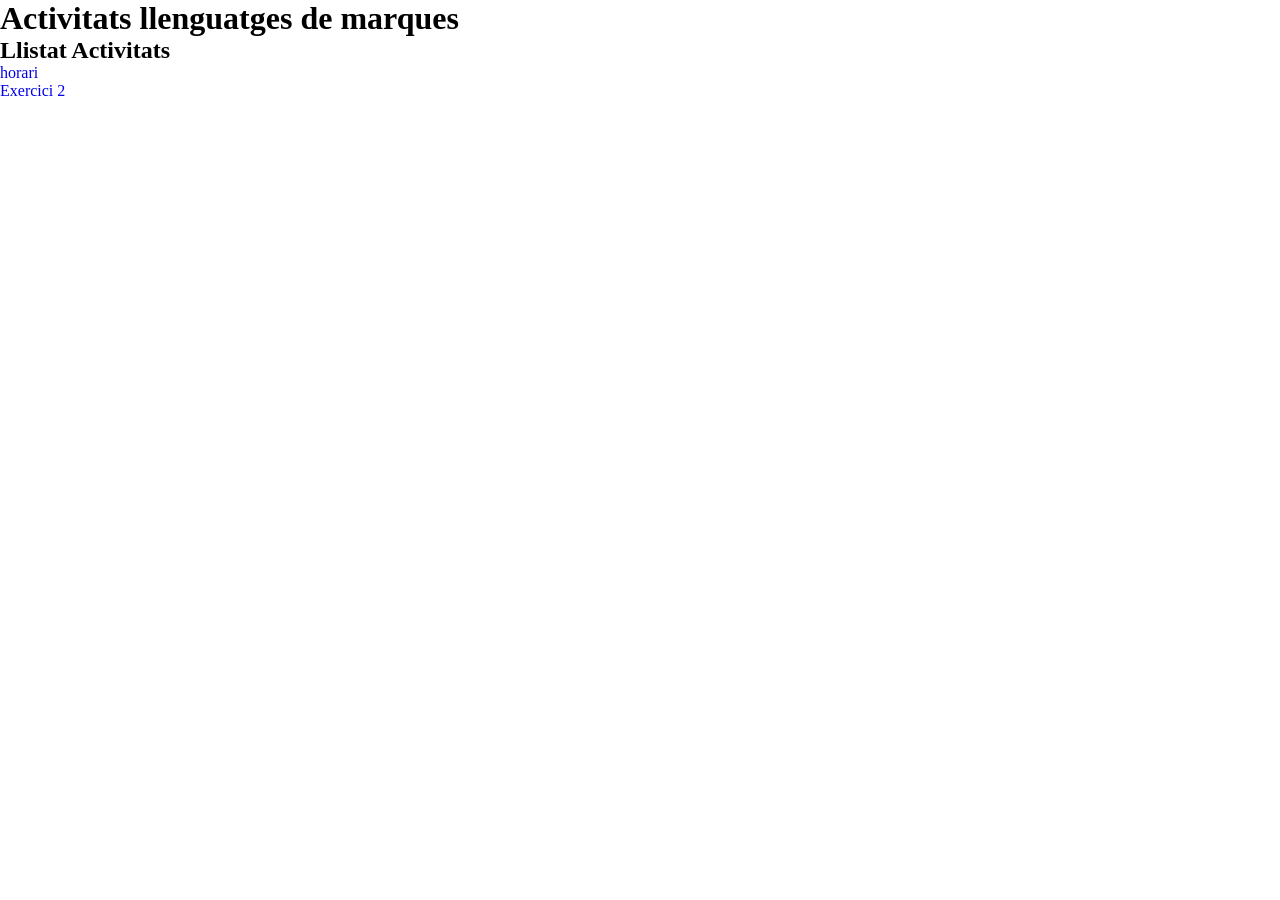
<file: index.html>
<!DOCTYPE html>
<html>
    <head>
        <meta charset="utf-8">
        <meta http-equiv="X-UA-Compatible" content="IE=edge">
        <title>Plantilla</title>
        <meta name="description" content="Plantilla">
        <meta name="author" content="Ruben">
        <meta name="viewport" content="width=device-width, initial-scale=1">
       
        <link rel="stylesheet" href="./css/style.css">
        <link rel="stylesheet" href="./css/colors.css">
    </head>
    <body>
        <header>
            <h1>Activitats llenguatges de marques</h1>
        </header>
        <h2>Llistat Activitats</h2>
        <ul>
            <li><a href="./html/horari.html">horari</a></li>
            <li><a href="#">Exercici 2</a></li>
            <li><a href="#"></a></li>
        </ul>
    </body>
</html>
</file>
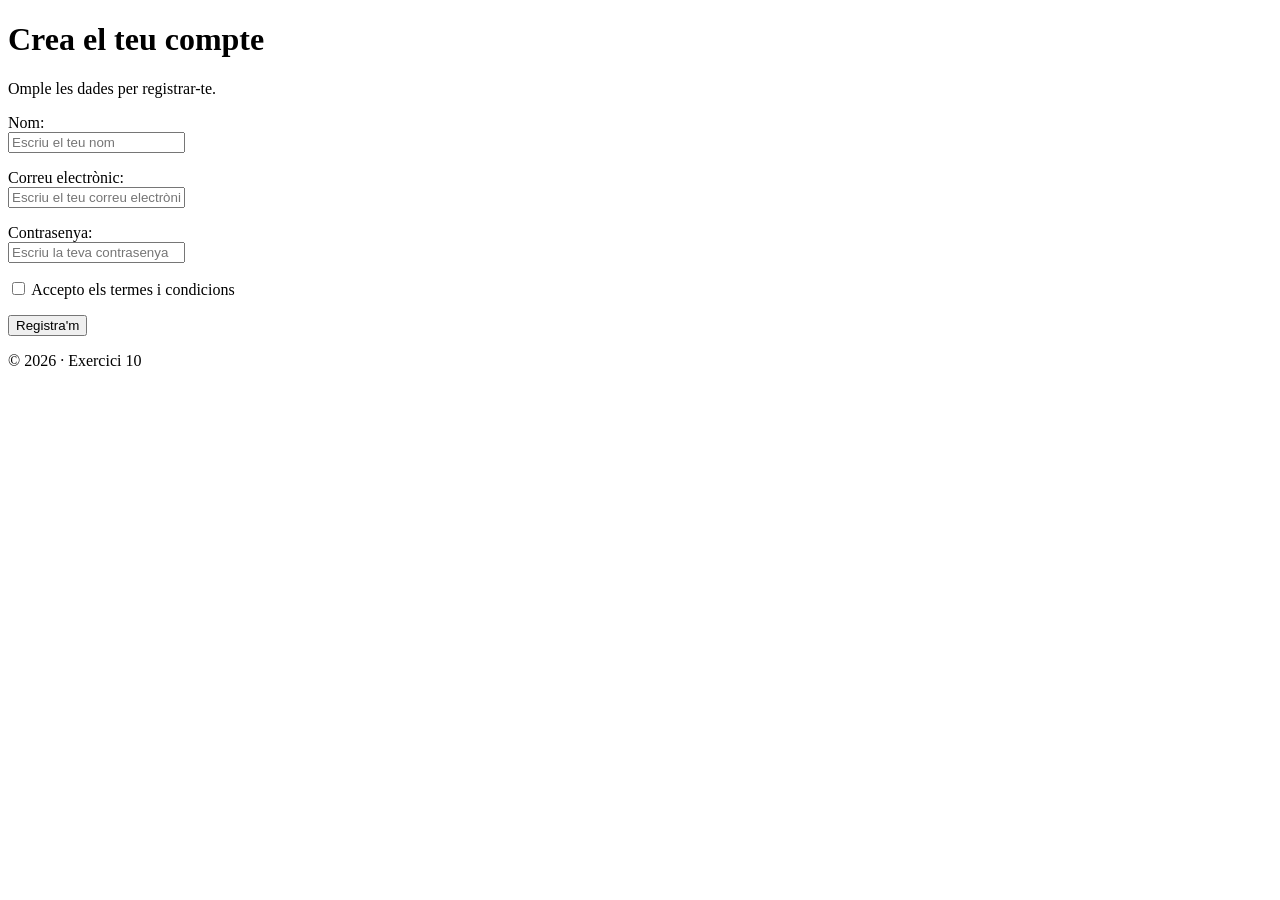
<file: html/10.RegistreTipic.html>
<!DOCTYPE html>
<html lang="ca">
<head>
  <meta charset="UTF-8">
  <meta name="viewport" content="width=device-width, initial-scale=1.0">
  <title>Registre</title>
</head>
<body>

  <header>
    <h1>Crea el teu compte</h1>
    <p>Omple les dades per registrar-te.</p>
  </header>

  <main>
    <form action="#" method="post">

      <p>
        <label for="nom">Nom:</label><br>
        <input type="text" id="nom" name="nom" placeholder="Escriu el teu nom">
      </p>

      <p>
        <label for="correu">Correu electrònic:</label><br>
        <input type="email" id="correu" name="correu" placeholder="Escriu el teu correu electrònic">
      </p>

      <p>
        <label for="contrasenya">Contrasenya:</label><br>
        <input type="password" id="contrasenya" name="contrasenya" placeholder="Escriu la teva contrasenya">
      </p>

      <p>
        <input type="checkbox" id="termes" name="termes">
        <label for="termes">Accepto els termes i condicions</label>
      </p>

      <p>
        <button type="submit">Registra'm</button>
      </p>

    </form>
  </main>

  <footer>
    <p>&copy; 2026 · Exercici 10</p>
  </footer>

</body>
</html>
</file>
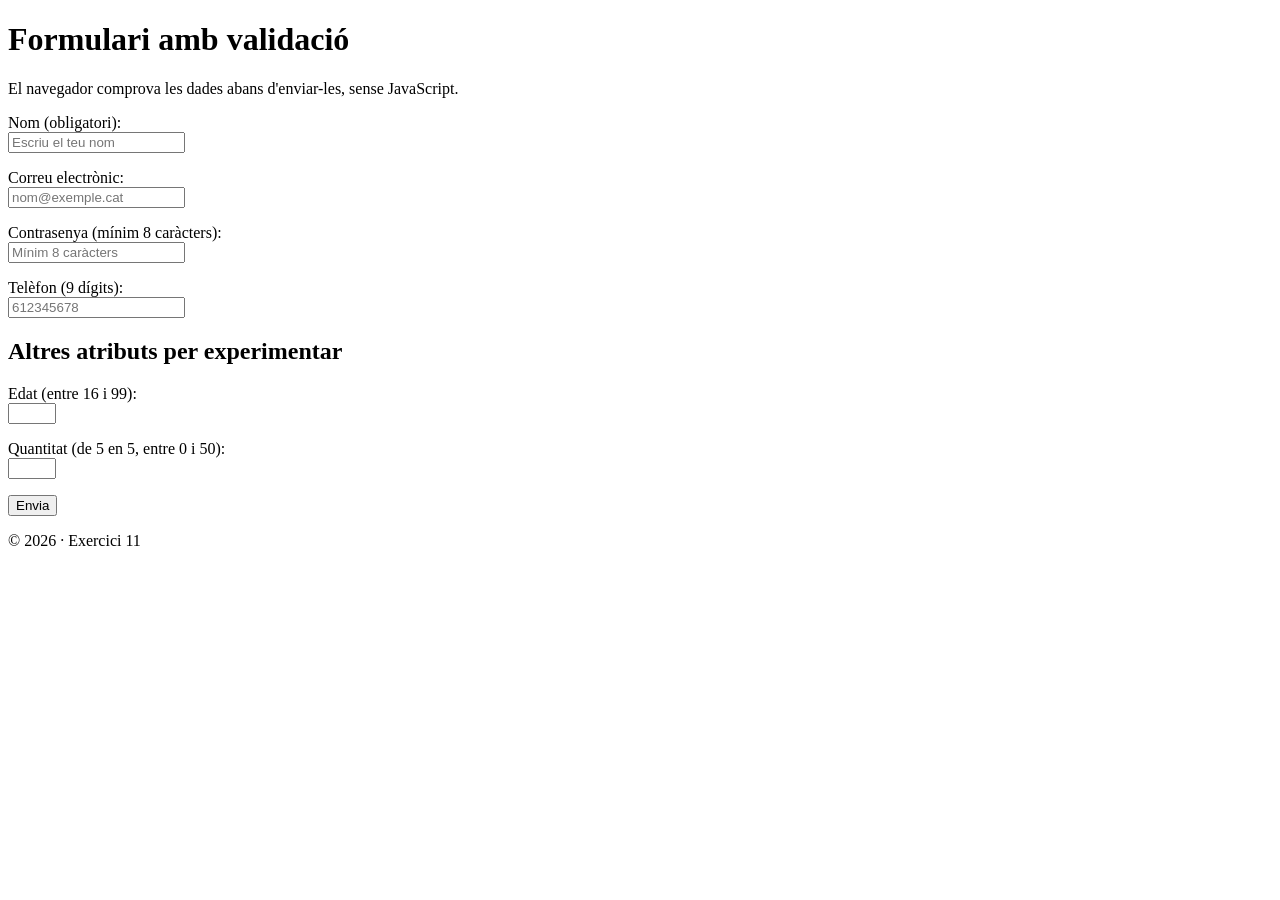
<file: html/11.ValidantSenseJS.html>
<!DOCTYPE html>
<html lang="ca">
<head>
  <meta charset="UTF-8">
  <meta name="viewport" content="width=device-width, initial-scale=1.0">
  <title>Validant sense JS</title>
</head>
<body>

  <header>
    <h1>Formulari amb validació</h1>
    <p>El navegador comprova les dades abans d'enviar-les, sense JavaScript.</p>
  </header>

  <main>
    <form action="#" method="post">

      <p>
        <label for="nom">Nom (obligatori):</label><br>
        <input type="text" id="nom" name="nom" placeholder="Escriu el teu nom"
               required maxlength="50">
      </p>

      <p>
        <label for="correu">Correu electrònic:</label><br>
        <input type="email" id="correu" name="correu" placeholder="nom@exemple.cat"
               required>
      </p>

      <p>
        <label for="contrasenya">Contrasenya (mínim 8 caràcters):</label><br>
        <input type="password" id="contrasenya" name="contrasenya"
               placeholder="Mínim 8 caràcters" required minlength="8">
      </p>

      <p>
        <label for="telefon">Telèfon (9 dígits):</label><br>
        <input type="tel" id="telefon" name="telefon" placeholder="612345678"
               required pattern="[0-9]{9}" maxlength="9"
               title="Introdueix exactament 9 dígits numèrics">
      </p>

      <h2>Altres atributs per experimentar</h2>

      <p>
        <label for="edat">Edat (entre 16 i 99):</label><br>
        <input type="number" id="edat" name="edat" min="16" max="99" step="1">
      </p>

      <p>
        <label for="quantitat">Quantitat (de 5 en 5, entre 0 i 50):</label><br>
        <input type="number" id="quantitat" name="quantitat" min="0" max="50" step="5">
      </p>

      <p>
        <button type="submit">Envia</button>
      </p>

    </form>
  </main>

  <footer>
    <p>&copy; 2026 · Exercici 11</p>
  </footer>

</body>
</html>
</file>
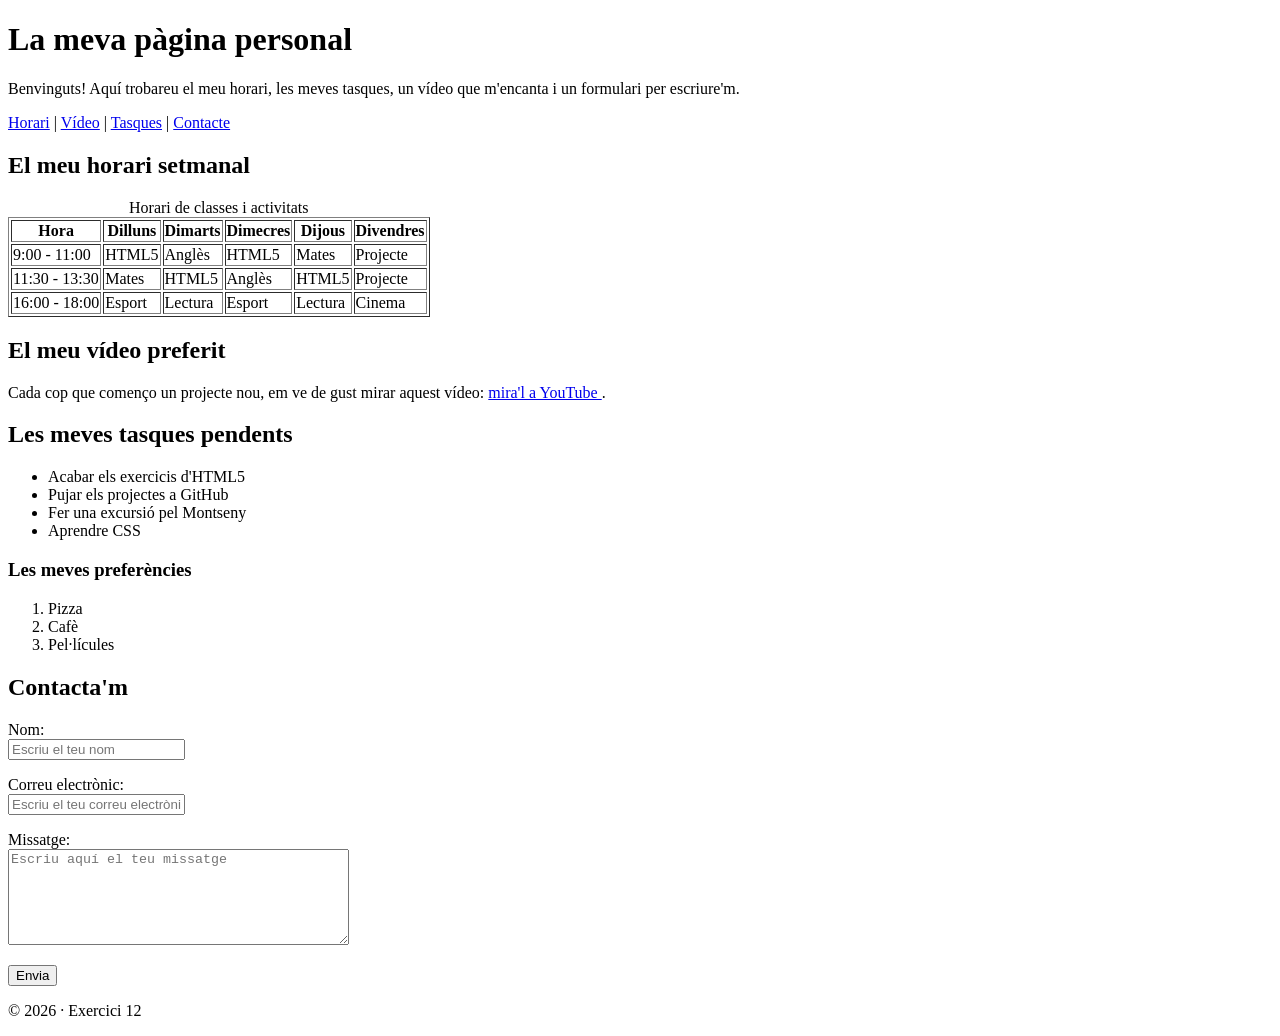
<file: html/12.SintesiHTML.html>
<!DOCTYPE html>
<html lang="ca">
<head>
  <meta charset="UTF-8">
  <meta name="viewport" content="width=device-width, initial-scale=1.0">
  <title>La meva pàgina personal</title>
</head>
<body>

  <header>
    <h1>La meva pàgina personal</h1>
    <p>
      Benvinguts! Aquí trobareu el meu horari, les meves tasques,
      un vídeo que m'encanta i un formulari per escriure'm.
    </p>
    <nav>
      <a href="#horari">Horari</a> |
      <a href="#video">Vídeo</a> |
      <a href="#tasques">Tasques</a> |
      <a href="#contacte">Contacte</a>
    </nav>
  </header>

  <main>

    <section id="horari">
      <h2>El meu horari setmanal</h2>
      <table border="1">
        <caption>Horari de classes i activitats</caption>
        <thead>
          <tr>
            <th>Hora</th>
            <th>Dilluns</th>
            <th>Dimarts</th>
            <th>Dimecres</th>
            <th>Dijous</th>
            <th>Divendres</th>
          </tr>
        </thead>
        <tbody>
          <tr>
            <td>9:00 - 11:00</td>
            <td>HTML5</td>
            <td>Anglès</td>
            <td>HTML5</td>
            <td>Mates</td>
            <td>Projecte</td>
          </tr>
          <tr>
            <td>11:30 - 13:30</td>
            <td>Mates</td>
            <td>HTML5</td>
            <td>Anglès</td>
            <td>HTML5</td>
            <td>Projecte</td>
          </tr>
          <tr>
            <td>16:00 - 18:00</td>
            <td>Esport</td>
            <td>Lectura</td>
            <td>Esport</td>
            <td>Lectura</td>
            <td>Cinema</td>
          </tr>
        </tbody>
      </table>
    </section>

    <section id="video">
      <h2>El meu vídeo preferit</h2>
      <p>
        Cada cop que començo un projecte nou, em ve de gust mirar aquest vídeo:
        <a href="https://www.youtube.com/watch?v=dQw4w9WgXcQ" target="_blank" rel="noopener">
          mira'l a YouTube
        </a>.
      </p>
    </section>

    <section id="tasques">
      <h2>Les meves tasques pendents</h2>
      <ul>
        <li>Acabar els exercicis d'HTML5</li>
        <li>Pujar els projectes a GitHub</li>
        <li>Fer una excursió pel Montseny</li>
        <li>Aprendre CSS</li>
      </ul>

      <h3>Les meves preferències</h3>
      <ol>
        <li>Pizza</li>
        <li>Cafè</li>
        <li>Pel·lícules</li>
      </ol>
    </section>

    <section id="contacte">
      <h2>Contacta'm</h2>
      <form action="#" method="post">

        <p>
          <label for="nom">Nom:</label><br>
          <input type="text" id="nom" name="nom" placeholder="Escriu el teu nom">
        </p>

        <p>
          <label for="correu">Correu electrònic:</label><br>
          <input type="email" id="correu" name="correu" placeholder="Escriu el teu correu electrònic">
        </p>

        <p>
          <label for="missatge">Missatge:</label><br>
          <textarea id="missatge" name="missatge" rows="6" cols="40" placeholder="Escriu aquí el teu missatge"></textarea>
        </p>

        <p>
          <button type="submit">Envia</button>
        </p>

      </form>
    </section>

  </main>

  <footer>
    <p>&copy; 2026 · Exercici 12</p>
  </footer>

</body>
</html>
</file>
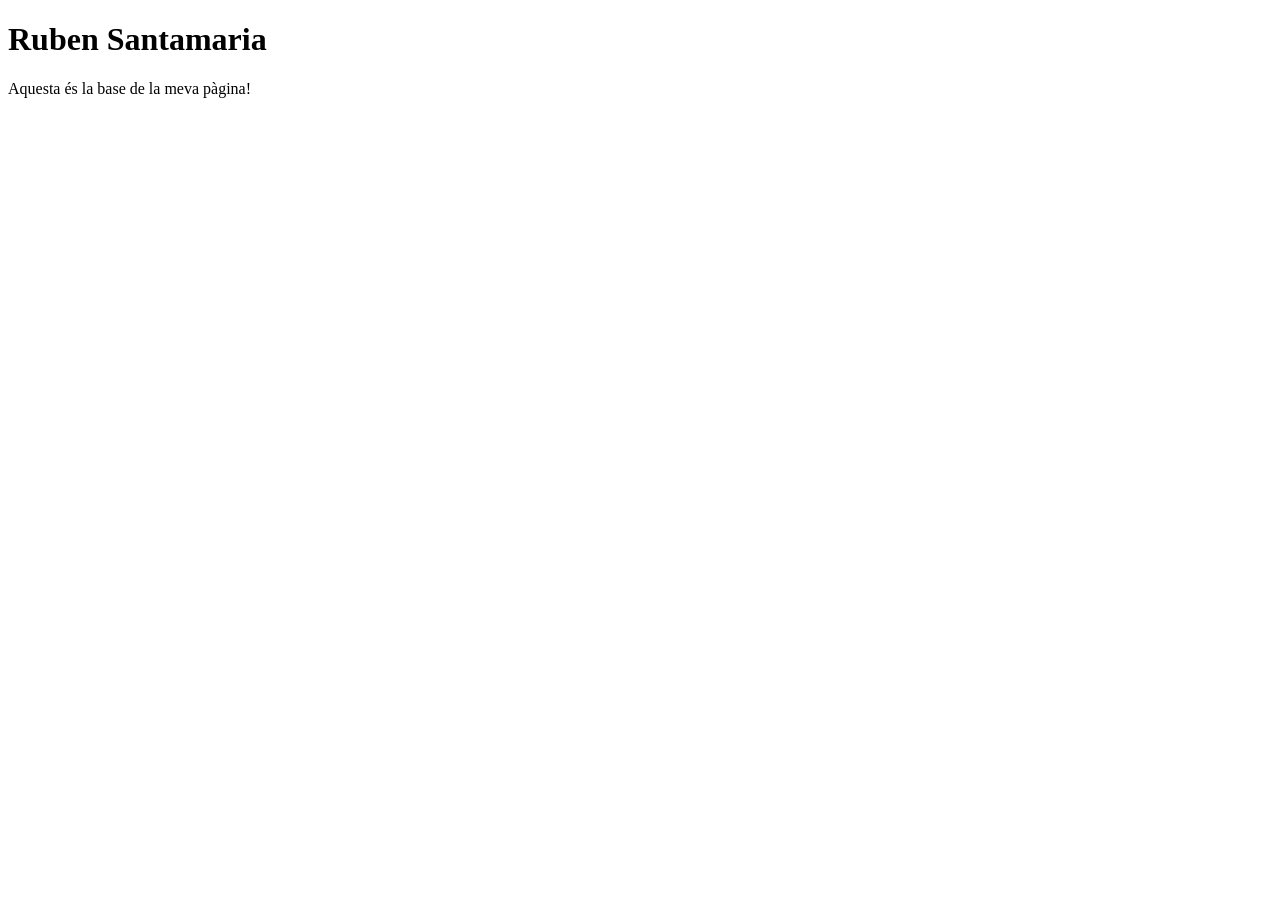
<file: html/1EsqueletBasic.html>
<!DOCTYPE html>
<html lang="ca">

<head>
    <meta charset="utf-8">
    <meta name="viewport" content="width=device-width, initial-scale=1">
    <title>El Dojo de les Tortugues Ninja</title>
</head>

<body>
    <h1>Ruben Santamaria</h1>
    <p>Aquesta és la base de la meva pàgina!</p>
</body>

</html>
</file>
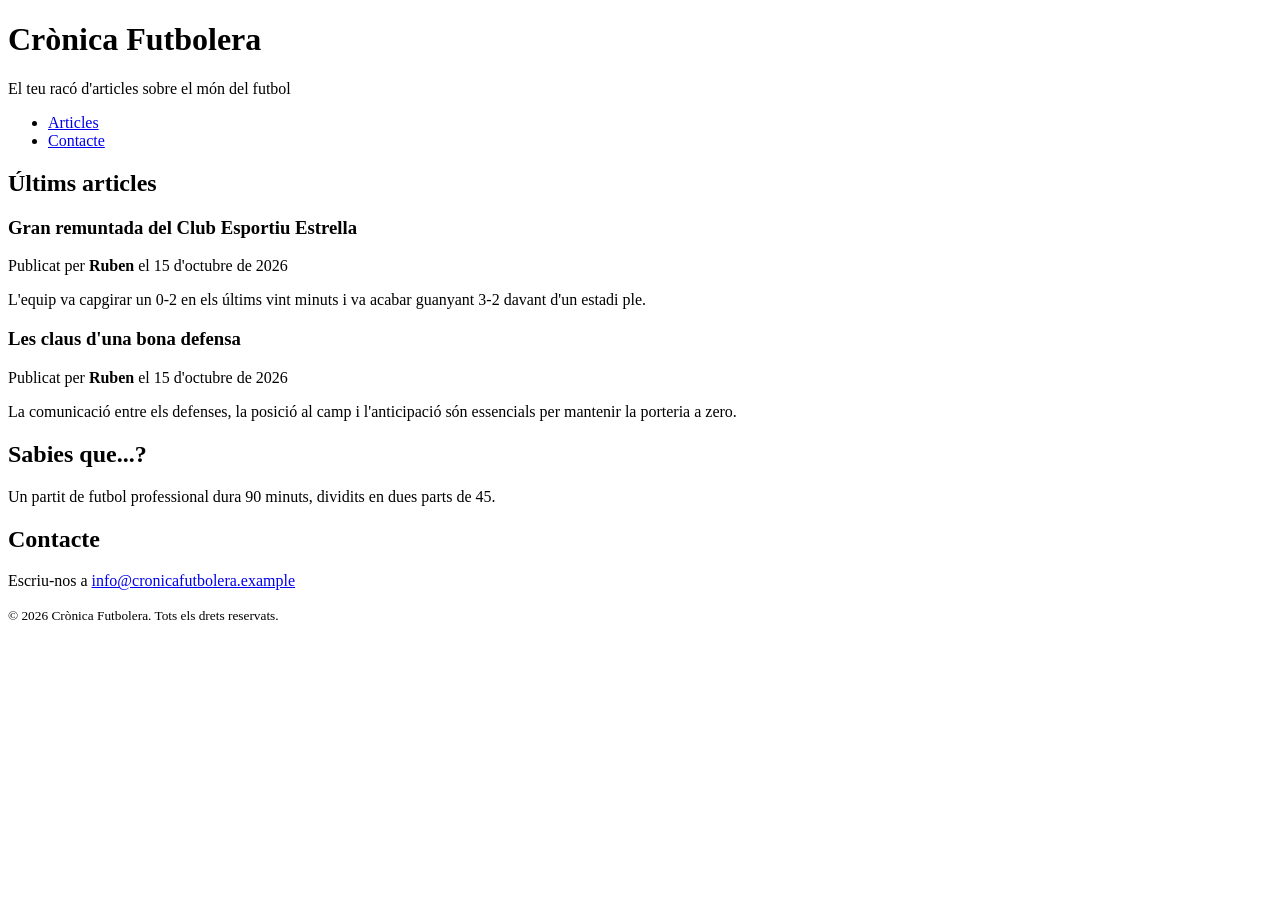
<file: html/2.Semantica.html>
<!DOCTYPE html>
<html lang="ca">

<head>
    <meta charset="utf-8">
    <meta name="viewport" content="width=device-width, initial-scale=1">
    <title>Crònica Futbolera</title>
</head>

<body>
    <header>
        <h1>Crònica Futbolera</h1>
        <p>El teu racó d'articles sobre el món del futbol</p>

        <nav>
            <ul>
                <li><a href="#articles">Articles</a></li>
                <li><a href="#contacte">Contacte</a></li>
            </ul>
        </nav>
    </header>

    <main>
        <section id="articles">
            <h2>Últims articles</h2>

            <article>
                <header>
                    <h3>Gran remuntada del Club Esportiu Estrella</h3>
                    <p>Publicat per <strong>Ruben</strong> el <time datetime="2026-10-15">15 d'octubre de 2026</time></p>
                </header>
                <p>
                    L'equip va capgirar un 0-2 en els últims vint minuts
                    i va acabar guanyant 3-2 davant d'un estadi ple.
                </p>
            </article>

            <article>
                <header>
                    <h3>Les claus d'una bona defensa</h3>
                    <p>Publicat per <strong>Ruben</strong> el <time datetime="2026-10-15">15 d'octubre de 2026</time></p>
                </header>
                <p>
                    La comunicació entre els defenses, la posició al camp
                    i l'anticipació són essencials per mantenir la porteria a zero.
                </p>
            </article>
        </section>

        <aside>
            <h2>Sabies que...?</h2>
            <p>Un partit de futbol professional dura 90 minuts, dividits en dues parts de 45.</p>
        </aside>
    </main>

    <footer id="contacte">
        <section>
            <h2>Contacte</h2>
            <p>Escriu-nos a <a href="mailto:info@cronicafutbolera.example">info@cronicafutbolera.example</a></p>
        </section>
        <p><small>&copy; 2026 Crònica Futbolera. Tots els drets reservats.</small></p>
    </footer>
</body>

</html>
</file>
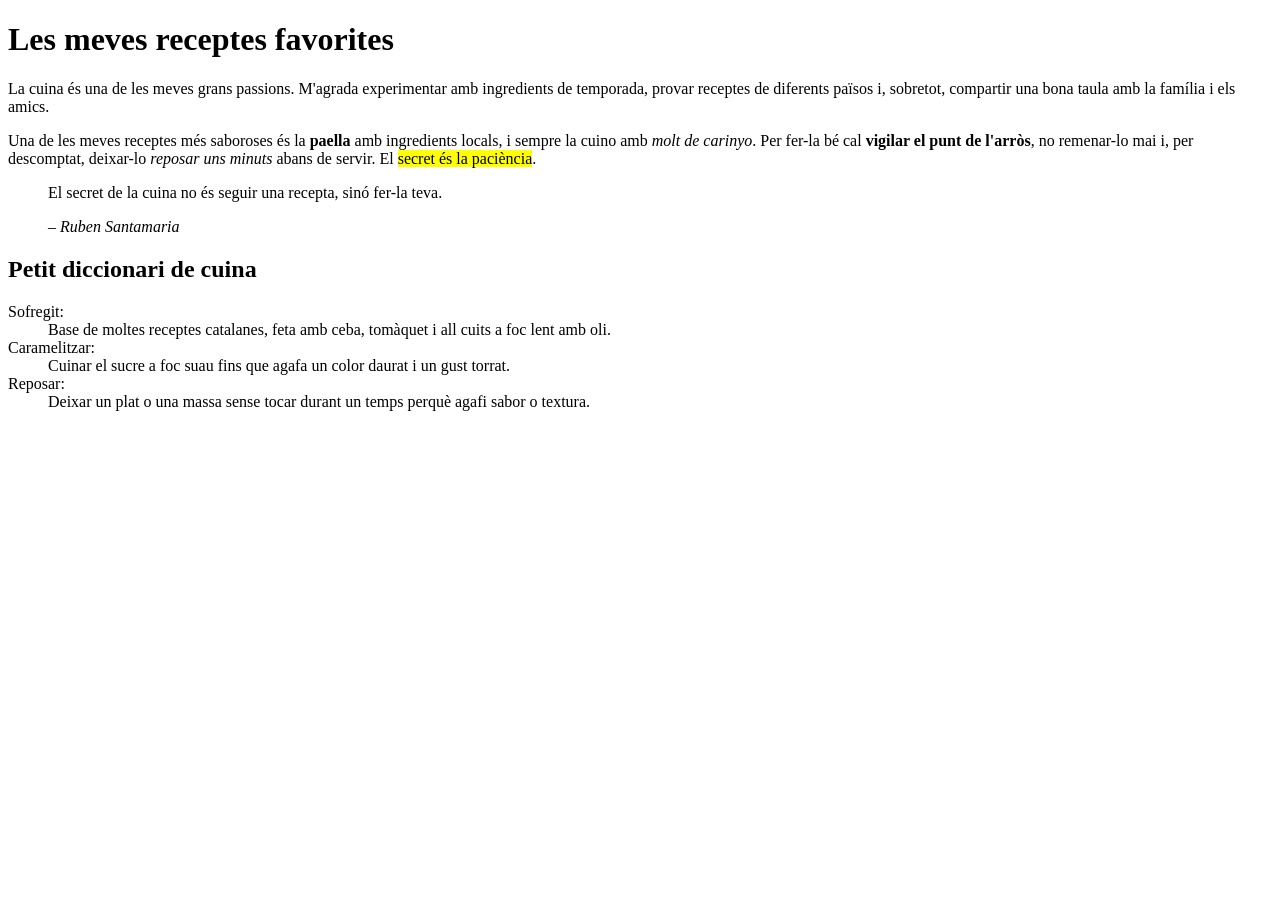
<file: html/3.Textualment.html>
<!DOCTYPE html>
<html lang="ca">

<head>
    <meta charset="utf-8">
    <meta name="viewport" content="width=device-width, initial-scale=1">
    <title>Les meves receptes favorites</title>
</head>

<body>
    <h1>Les meves receptes favorites</h1>

    <p>
        La cuina és una de les meves grans passions. M'agrada experimentar
        amb ingredients de temporada, provar receptes de diferents països
        i, sobretot, compartir una bona taula amb la família i els amics.
    </p>

    <p>
        Una de les meves receptes més saboroses és la <strong>paella</strong>
        amb ingredients locals, i sempre la cuino amb <em>molt de carinyo</em>.
        Per fer-la bé cal <strong>vigilar el punt de l'arròs</strong>, no
        remenar-lo mai i, per descomptat, deixar-lo <em>reposar uns minuts</em>
        abans de servir. El <mark>secret és la paciència</mark>.
    </p>

    <blockquote>
        <p>El secret de la cuina no és seguir una recepta, sinó fer-la teva.</p>
        <footer>– <cite>Ruben Santamaria</cite></footer>
    </blockquote>

    <h2>Petit diccionari de cuina</h2>

    <dl>
        <dt>Sofregit:</dt>
        <dd>Base de moltes receptes catalanes, feta amb ceba, tomàquet i all cuits a foc lent amb oli.</dd>

        <dt>Caramelitzar:</dt>
        <dd>Cuinar el sucre a foc suau fins que agafa un color daurat i un gust torrat.</dd>

        <dt>Reposar:</dt>
        <dd>Deixar un plat o una massa sense tocar durant un temps perquè agafi sabor o textura.</dd>
    </dl>
</body>

</html>
</file>
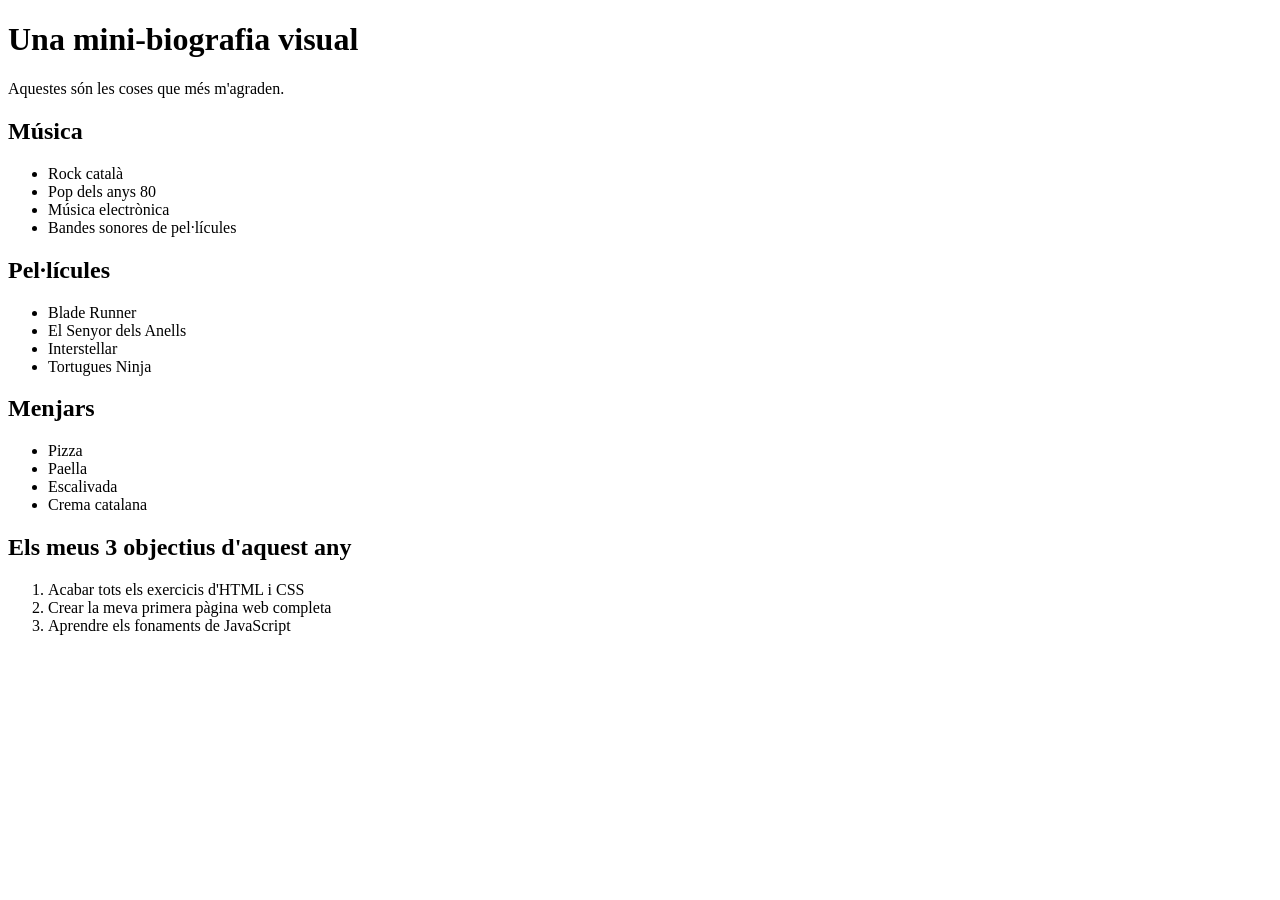
<file: html/4.Allista't.html>
<!DOCTYPE html>
<html lang="ca">

<head>
    <meta charset="utf-8">
    <meta name="viewport" content="width=device-width, initial-scale=1">
    <title>Les meves preferències</title>
</head>

<body>
    <h1>Una mini-biografia visual</h1>
    <p>Aquestes són les coses que més m'agraden.</p>

    <h2>Música</h2>
    <ul>
        <li>Rock català</li>
        <li>Pop dels anys 80</li>
        <li>Música electrònica</li>
        <li>Bandes sonores de pel·lícules</li>
    </ul>

    <h2>Pel·lícules</h2>
    <ul>
        <li>Blade Runner</li>
        <li>El Senyor dels Anells</li>
        <li>Interstellar</li>
        <li>Tortugues Ninja</li>
    </ul>

    <h2>Menjars</h2>
    <ul>
        <li>Pizza</li>
        <li>Paella</li>
        <li>Escalivada</li>
        <li>Crema catalana</li>
    </ul>

    <h2>Els meus 3 objectius d'aquest any</h2>
    <ol>
        <li>Acabar tots els exercicis d'HTML i CSS</li>
        <li>Crear la meva primera pàgina web completa</li>
        <li>Aprendre els fonaments de JavaScript</li>
    </ol>
</body>

</html>
</file>
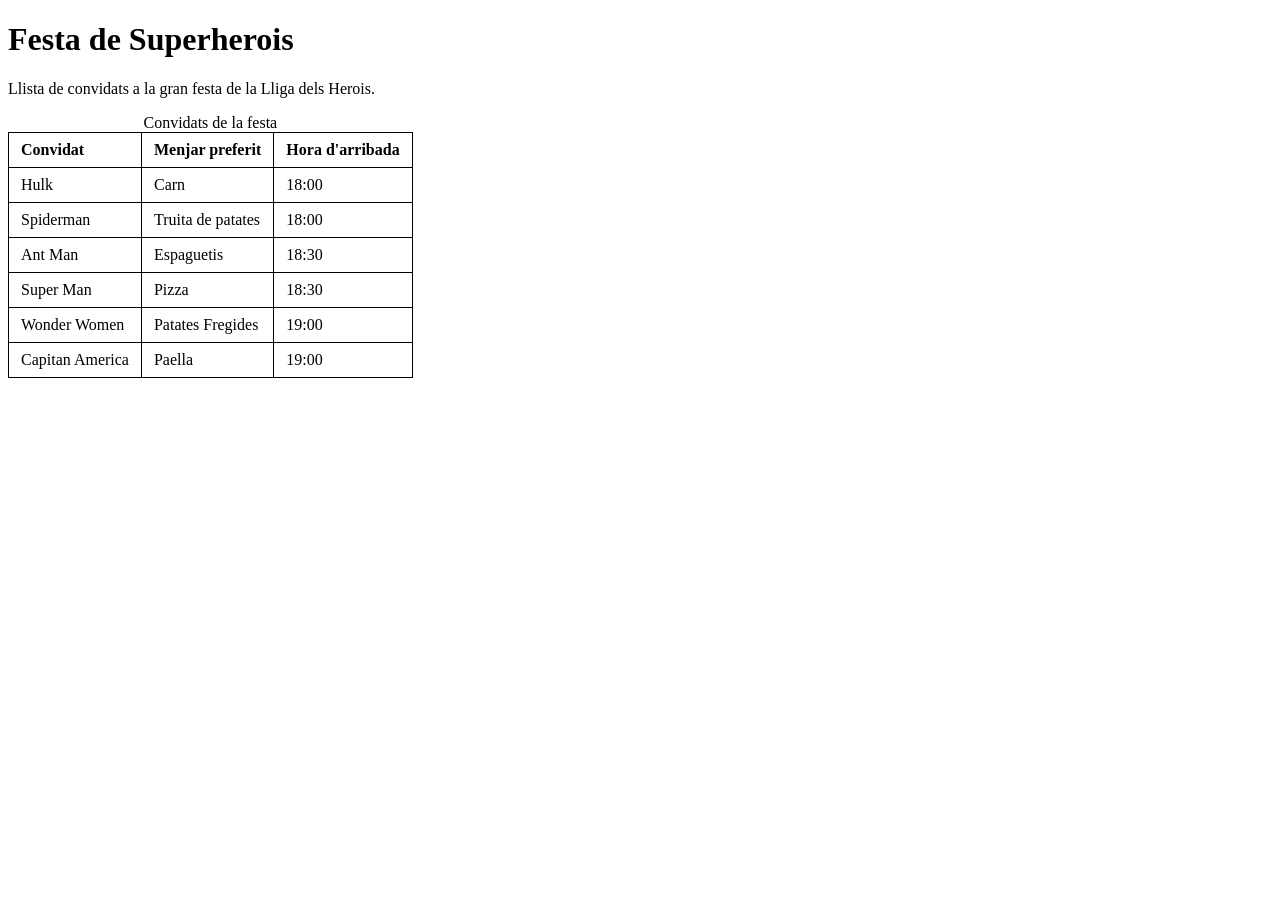
<file: html/5.Entaulats.html>
<!DOCTYPE html>
<html lang="ca">

<head>
    <meta charset="utf-8">
    <meta name="viewport" content="width=device-width, initial-scale=1">
    <title>Festa de Superherois</title>
    <style>
        table, th, td {
            border: 1px solid black;
            border-collapse: collapse;
        }
        th, td {
            padding: 8px 12px;
            text-align: left;
        }
    </style>
</head>

<body>
    <h1>Festa de Superherois</h1>
    <p>Llista de convidats a la gran festa de la Lliga dels Herois.</p>

    <table>
        <caption>Convidats de la festa</caption>
        <thead>
            <tr>
                <th>Convidat</th>
                <th>Menjar preferit</th>
                <th>Hora d'arribada</th>
            </tr>
        </thead>
        <tbody>
            <tr>
                <td>Hulk</td>
                <td>Carn</td>
                <td>18:00</td>
            </tr>
            <tr>
                <td>Spiderman</td>
                <td>Truita de patates</td>
                <td>18:00</td>
            </tr>
            <tr>
                <td>Ant Man</td>
                <td>Espaguetis</td>
                <td>18:30</td>
            </tr>
            <tr>
                <td>Super Man</td>
                <td>Pizza</td>
                <td>18:30</td>
            </tr>
            <tr>
                <td>Wonder Women</td>
                <td>Patates Fregides</td>
                <td>19:00</td>
            </tr>
            <tr>
                <td>Capitan America</td>
                <td>Paella</td>
                <td>19:00</td>
            </tr>
        </tbody>
    </table>
</body>

</html>
</file>
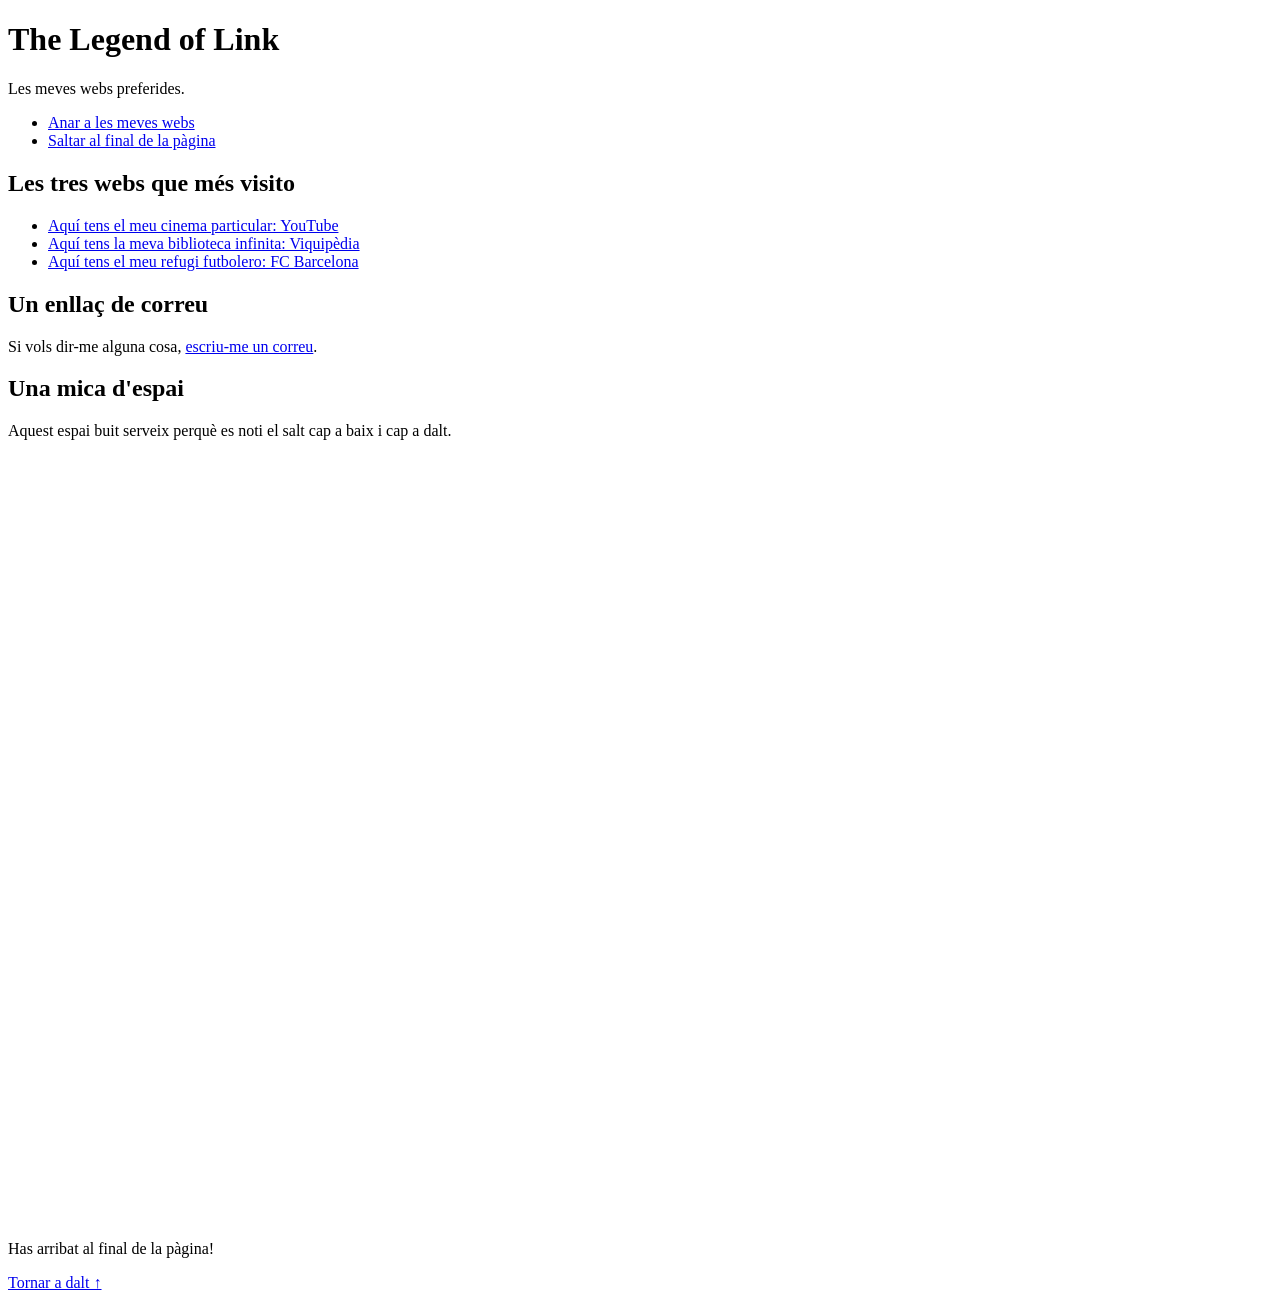
<file: html/7.TheLegendOfKing.html>
<!DOCTYPE html>
<html lang="ca">

<head>
    <meta charset="utf-8">
    <meta name="viewport" content="width=device-width, initial-scale=1">
    <title>The Legend of Link</title>
</head>

<body>
    <header id="dalt">
        <h1>The Legend of Link</h1>
        <p>Les meves webs preferides.</p>
    </header>

    <nav>
        <ul>
            <li><a href="#webs">Anar a les meves webs</a></li>
            <li><a href="#baix">Saltar al final de la pàgina</a></li>
        </ul>
    </nav>

    <main>
        <section id="webs">
            <h2>Les tres webs que més visito</h2>

            <ul>
                <li>
                    <a href="https://www.youtube.com" target="_blank" rel="noopener noreferrer">
                        Aquí tens el meu cinema particular: YouTube
                    </a>
                </li>
                <li>
                    <a href="https://www.wikipedia.org" target="_blank" rel="noopener noreferrer">
                        Aquí tens la meva biblioteca infinita: Viquipèdia
                    </a>
                </li>
                <li>
                    <a href="https://www.fcbarcelona.cat" target="_blank" rel="noopener noreferrer">
                        Aquí tens el meu refugi futbolero: FC Barcelona
                    </a>
                </li>
            </ul>
        </section>

        <section>
            <h2>Un enllaç de correu</h2>
            <p>
                Si vols dir-me alguna cosa, <a href="mailto:josep@exemple.cat">escriu-me un correu</a>.
            </p>
        </section>

        <!-- Aquest contingut fa que la pàgina sigui prou llarga per notar el salt -->
        <section>
            <h2>Una mica d'espai</h2>
            <p style="margin-bottom: 800px;">
                Aquest espai buit serveix perquè es noti el salt cap a baix i cap a dalt.
            </p>
        </section>
    </main>

    <footer id="baix">
        <p>Has arribat al final de la pàgina!</p>
        <p><a href="#dalt">Tornar a dalt &uarr;</a></p>
    </footer>
</body>

</html>
</file>
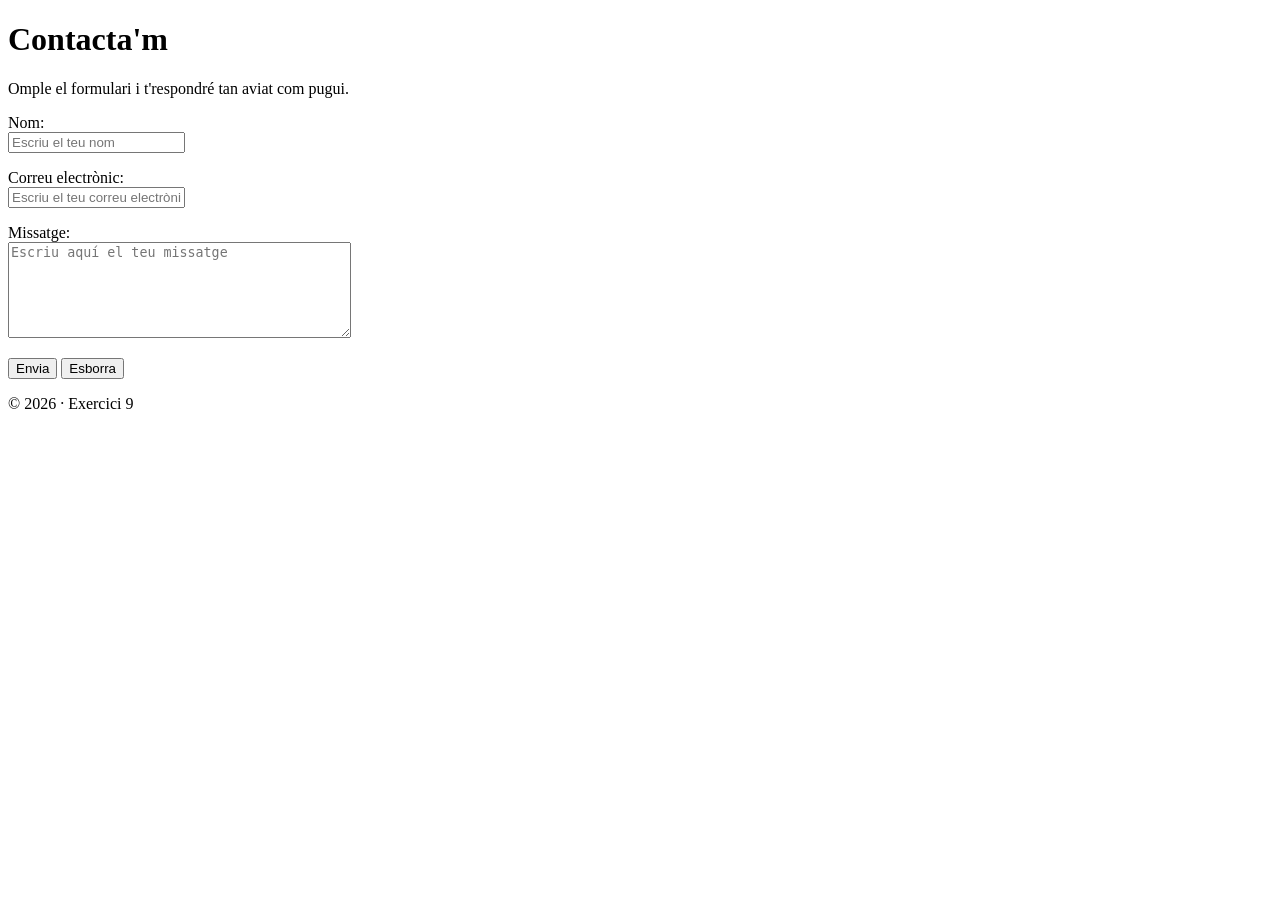
<file: html/9.Contacta'n.html>
<!DOCTYPE html>
<html lang="ca">
<head>
  <meta charset="UTF-8">
  <meta name="viewport" content="width=device-width, initial-scale=1.0">
  <title>Contacta'm</title>
</head>
<body>

  <header>
    <h1>Contacta'm</h1>
    <p>Omple el formulari i t'respondré tan aviat com pugui.</p>
  </header>

  <main>
    <form action="#" method="post">

      <p>
        <label for="nom">Nom:</label><br>
        <input type="text" id="nom" name="nom" placeholder="Escriu el teu nom">
      </p>

      <p>
        <label for="correu">Correu electrònic:</label><br>
        <input type="email" id="correu" name="correu" placeholder="Escriu el teu correu electrònic">
      </p>

      <p>
        <label for="missatge">Missatge:</label><br>
        <textarea id="missatge" name="missatge" rows="6" cols="40" placeholder="Escriu aquí el teu missatge"></textarea>
      </p>

      <p>
        <button type="submit">Envia</button>
        <button type="reset">Esborra</button>
      </p>

    </form>
  </main>

  <footer>
    <p>&copy; 2026 · Exercici 9</p>
  </footer>

</body>
</html>
</file>
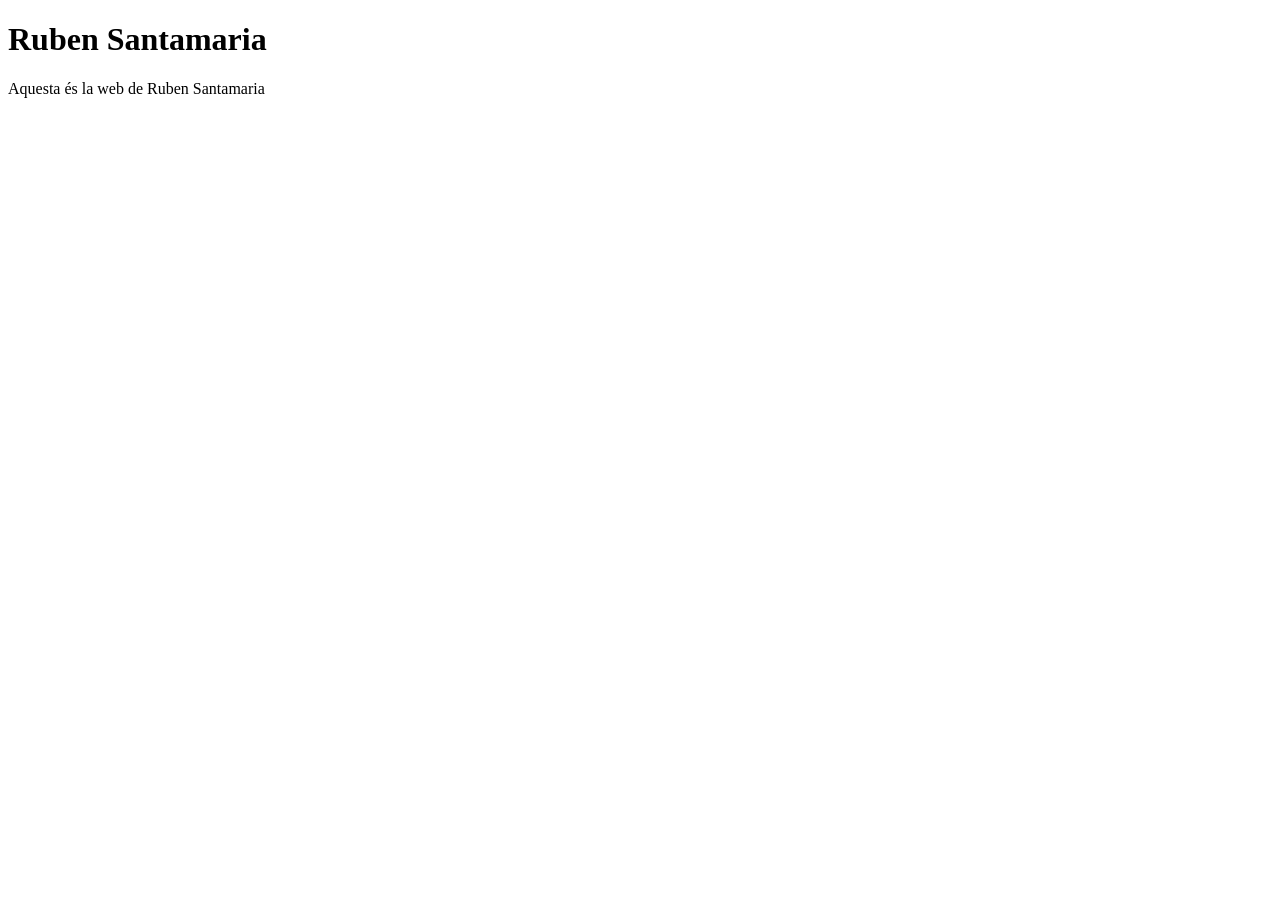
<file: html/esquelet.html>
<!DOCTYPE html>
<html lang="ca">
<head>
  <meta charset="UTF-8">
  <meta name="viewport" content="width=device-width, initial-scale=1.0">
  <title>El Meu Projecte Somiat</title>
</head>
<body>
  <h1><b>Ruben Santamaria</b></h1>
  <p>Aquesta és la web de Ruben Santamaria</p>
</body>
</html>
</file>
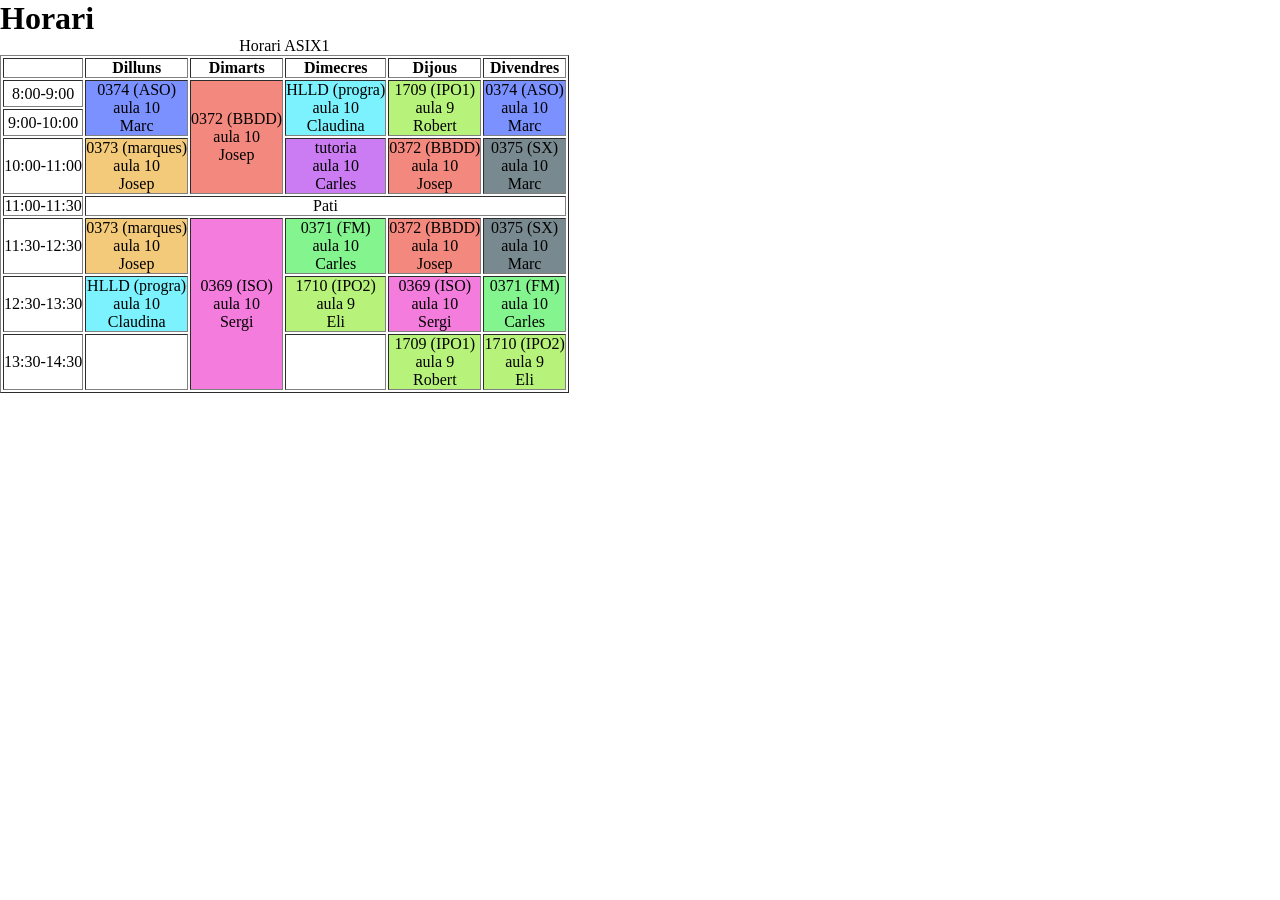
<file: html/horari.html>
<!DOCTYPE html>
<html lang="ca">

<head>
    <meta charset="utf-8">
    <meta http-equiv="X-UA-Compatible" content="IE=edge">
    <title>Plantilla</title>
    <meta name="description" content="Plantilla">
    <meta name="author" content="Ruben">
    <meta name="viewport" content="width=device-width, initial-scale=1">

    <link rel="stylesheet" href="./../css/style.css">
    <link rel="stylesheet" href="./../css/colors.css">
</head>

<body>
    <header>
        <h1>Horari</h1>
    </header>
    <main>
        <table border="1">
            <caption>Horari ASIX1</caption>
            <thead>
                <tr>
                    <th></th>
                    <th>Dilluns</th>
                    <th>Dimarts</th>
                    <th>Dimecres</th>
                    <th>Dijous</th>
                    <th>Divendres</th>
                </tr>
            </thead>
            <tbody>
                <tr>
                    <td>8:00-9:00</td>
                    <td rowspan="2" class="bg-crimson">
                        <p>0374 (ASO)</p>
                        <p>aula 10</p>
                        <p>Marc</p>
                    </td>
                    <td rowspan="3" class="bg-b">
                        <p>0372 (BBDD)</p>
                        <p>aula 10</p>
                        <p>Josep</p>
                    </td>
                    <td rowspan="2" class="bg-a">
                        <p>HLLD (progra)</p>
                        <p>aula 10</p>
                        <p>Claudina</p>
                    </td>
                    <td rowspan="2" class="bg-c">
                        <p>1709 (IPO1)</p>
                        <p>aula 9</p>
                        <p>Robert</p>
                    </td>
                    <td rowspan="2" class="bg-crimson">
                        <p>0374 (ASO)</p>
                        <p>aula 10</p>
                        <p>Marc</p>
                    </td>
                </tr>
                <tr>
                    <td>9:00-10:00</td>
                </tr>
                <tr>
                    <td>10:00-11:00</td>
                    <td class="bg-pollo">
                        <p>0373 (marques)</p>
                        <p>aula 10</p>
                        <p>Josep</p>
                    </td>
                    <td class="bg-d">
                        <p>tutoria</p>
                        <p>aula 10</p>
                        <p>Carles</p>
                    </td>
                    <td class="bg-b">
                        <p>0372 (BBDD)</p>
                        <p>aula 10</p>
                        <p>Josep</p>
                    </td>
                    <td class="bg-e">
                        <p>0375 (SX)</p>
                        <p>aula 10</p>
                        <p>Marc</p>
                    </td>
                </tr>
                <tr>
                    <td>11:00-11:30</td>
                    <td colspan="5">
                        <p>Pati</p>
                    </td>
                </tr>
                <tr>
                    <td>11:30-12:30</td>
                    <td class="bg-pollo">
                        <p>0373 (marques)</p>
                        <p>aula 10</p>
                        <p>Josep</p>
                    </td>
                    <td rowspan="3" class="bg-g">
                        <p>0369 (ISO)</p>
                        <p>aula 10</p>
                        <p>Sergi</p>
                    </td>
                    <td class="bg-f">
                        <p>0371 (FM)</p>
                        <p>aula 10</p>
                        <p>Carles</p>
                    </td>
                    <td class="bg-b">
                        <p>0372 (BBDD)</p>
                        <p>aula 10</p>
                        <p>Josep</p>
                    </td>
                    <td class="bg-e">
                        <p>0375 (SX)</p>
                        <p>aula 10</p>
                        <p>Marc</p>
                    </td>
                </tr>
                <tr>
                    <td>12:30-13:30</td>
                    <td class="bg-a">
                        <p>HLLD (progra)</p>
                        <p>aula 10</p>
                        <p>Claudina</p>
                    </td>
                    <td class="bg-c">
                        <p>1710 (IPO2)</p>
                        <p>aula 9</p>
                        <p>Eli</p>
                    </td>
                    <td class="bg-g">
                        <p>0369 (ISO)</p>
                        <p>aula 10</p>
                        <p>Sergi</p>
                    </td>
                    <td class="bg-f">
                        <p>0371 (FM)</p>
                        <p>aula 10</p>
                        <p>Carles</p>
                    </td>
                </tr>
                <tr>
                    <td>13:30-14:30</td>
                    <td></td>
                    <td></td>
                    <td class="bg-c">
                        <p>1709 (IPO1)</p>
                        <p>aula 9</p>
                        <p>Robert</p>
                    </td>
                    <td class="bg-c">
                        <p>1710 (IPO2)</p>
                        <p>aula 9</p>
                        <p>Eli</p>
                    </td>
                </tr>
            </tbody>
        </table>
    </main>
</body>

</html>
</file>
<file: css/style.css>
* {
    margin: 0;
    padding: 0;

    text-decoration: none;
    list-style: none;
}

td, th {
    text-align: center;
}
</file>
<file: css/colors.css>
.bg-crimson {
    background-color: rgba(6, 48, 255, 0.53);
}
.bg-pollo {
    background-color: rgba(232, 156, 5, 0.53);
}
.bg-a {
    background-color: rgba(6, 231, 252, 0.53);
}
.bg-b {
    background-color: rgba(233, 31, 13, 0.53);
}
.bg-c {
    background-color: rgba(119, 232, 5, 0.53);
}
.bg-d {
    background-color: rgba(157, 9, 232, 0.53);
}
.bg-e {
    background-color: rgba(2, 33, 47, 0.53);
}
.bg-f {
    background-color: rgba(23, 234, 44, 0.53);
}
.bg-g {
    background-color: rgba(232, 9, 191, 0.53);
}
</file>
